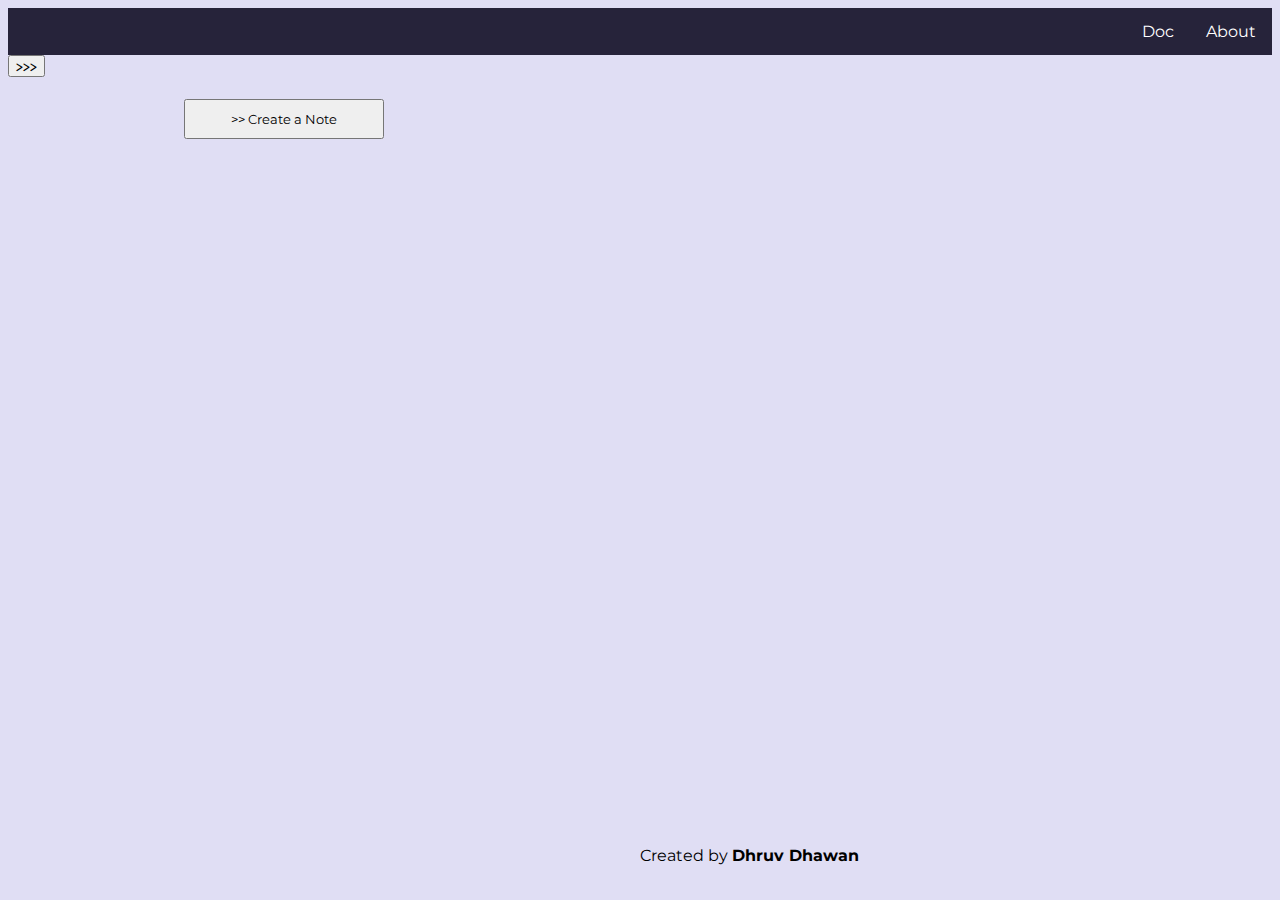
<file: index.html>
<!DOCTYPE html>
<html>
  <head>
    <meta charset="utf-8">
    <link rel="stylesheet" type="text/css" href="CSS/style.css">
    <link rel="preconnect" href="https://fonts.googleapis.com">
<link rel="preconnect" href="https://fonts.gstatic.com" crossorigin>
<link href="https://fonts.googleapis.com/css2?family=Fredoka&family=Montserrat:wght@300&display=swap" rel="stylesheet">
    
    <title>Notes</title>
  </head>
  <body>
    <ul>
        <li><a href="#About">About</a></li>
        <li><a href="#Doc">Doc</a></li>

      </ul>
      <nav>
        <button class="menu" type="button">
              >>>
          </button>
      </nav>
      <div>
        <input type="button" class="addnote" value=">> Create a Note" />
     </div>
     
    
  
    <footer class="footer">
        <p>Created by <b>Dhruv Dhawan</p><br>
     </footer>
 </body>


</html>
</file>
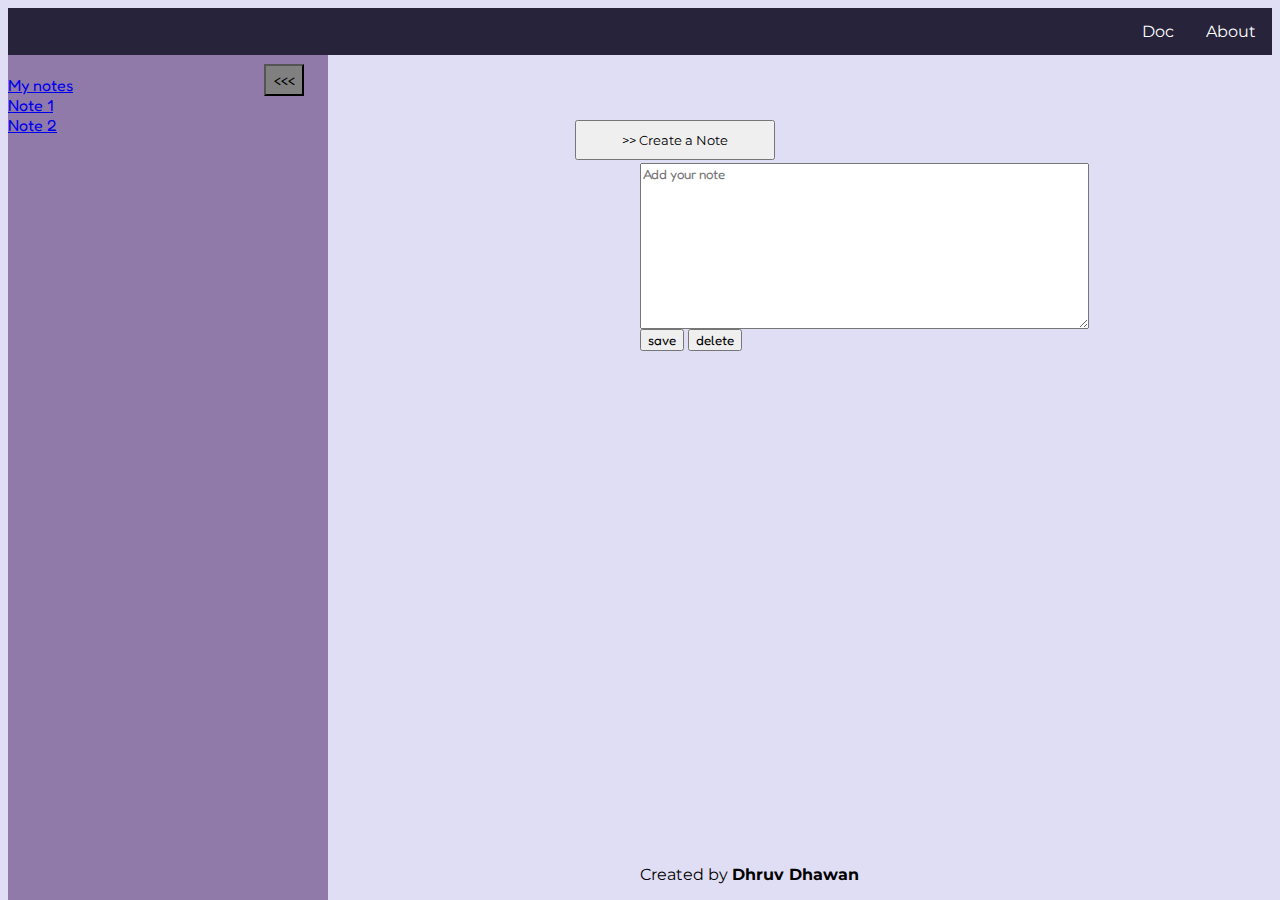
<file: note.html>
<!DOCTYPE html>
<html>
  <head>
    <meta charset="utf-8">
    <link rel="stylesheet" type="text/css" href="CSS/style.css">
    <link rel="preconnect" href="https://fonts.googleapis.com">
<link rel="preconnect" href="https://fonts.gstatic.com" crossorigin>
<link href="https://fonts.googleapis.com/css2?family=Fredoka&family=Montserrat:wght@300&display=swap" rel="stylesheet">
    <title>Notes</title>
  </head>
  <body>
    <ul class="horizontal">
        <li><a href="#About">About</a></li>
        <li><a href="#Doc">Doc</a></li>

    </ul>
    
    <div class="sidebar" style="width:25%">
        <button class="open"><<<</button>
        <br>
        <a href="#" >My notes</a><br>
        <a href="#" >Note 1</a><br>
        <a href="#" > Note 2</a><br>
      </div>
    
      

    <br><br>
    <div class="textareadiv">
        <div>
            <input type="button" class="addnote" value=">> Create a Note" />
         </div><br><br><br><br>
    
    <textarea name="textarea"
   rows="10" cols="60"
   placeholder="Add your note"></textarea>
   
    <button name="save">save</button>
    <button id="delete" name="delete">delete</button>

   </div>
  
    





    <footer class="footer">
        <p>Created by <b>Dhruv Dhawan<br>
     </footer>
  </body>
</html>
</file>
<file: CSS/style.css>
body {
  background-color: #e0def4;
}
ul {
    list-style-type: none;
    margin: 0;
    padding: 0;
    overflow: hidden;
    background-color: #26233a;
  }
  
  li {
    float: right;
    font-family: 'Montserrat', sans-serif;  }
  
  li a {
    display: block;
    color: white;
    text-align: center;
    padding: 14px 16px;
    text-decoration: none;
  }
  
  li a:hover:not(.active) {
    background-color: #9ccfd8;
  }
  
  .active {
    background-color: #31748f;
  }
  .addnote {
    top:11%;
    right:70%;
    width:200px;
    height:40px;
    position: absolute;
    font-family: 'Montserrat', sans-serif;

    }
    .footer {
      position: absolute;
      bottom: 0;
      left:50%;
      font-family: 'Montserrat', sans-serif;   }
   .textareadiv {
     position: absolute;
     left: 50%;
     font-family: 'Smooch Sans', sans-serif;
     
   }
   .te{
    display:inline-block;
    position:relative;
  }
  
  .delete {
    position:absolute;
    bottom:10px;
    right:10px;
    color:red;
  }
  
  textarea{
    display:block;
    font-family: 'Fredoka', sans-serif;  }
  .sidebar{
  margin: 0;
  padding: 0;
  width: 10%;
  background-color: #907aa9;
  position: fixed;
  height: 100%;
  overflow: auto;
  font-family: 'Fredoka', sans-serif;}
.open {
  top:1%;
  left:80%;
  width:40px;
  height:32px;
  position: absolute;
  z-index: 2;
  background: grey; 
  }
  button {
    font-family: 'Fredoka', sans-serif;  }
</file>
